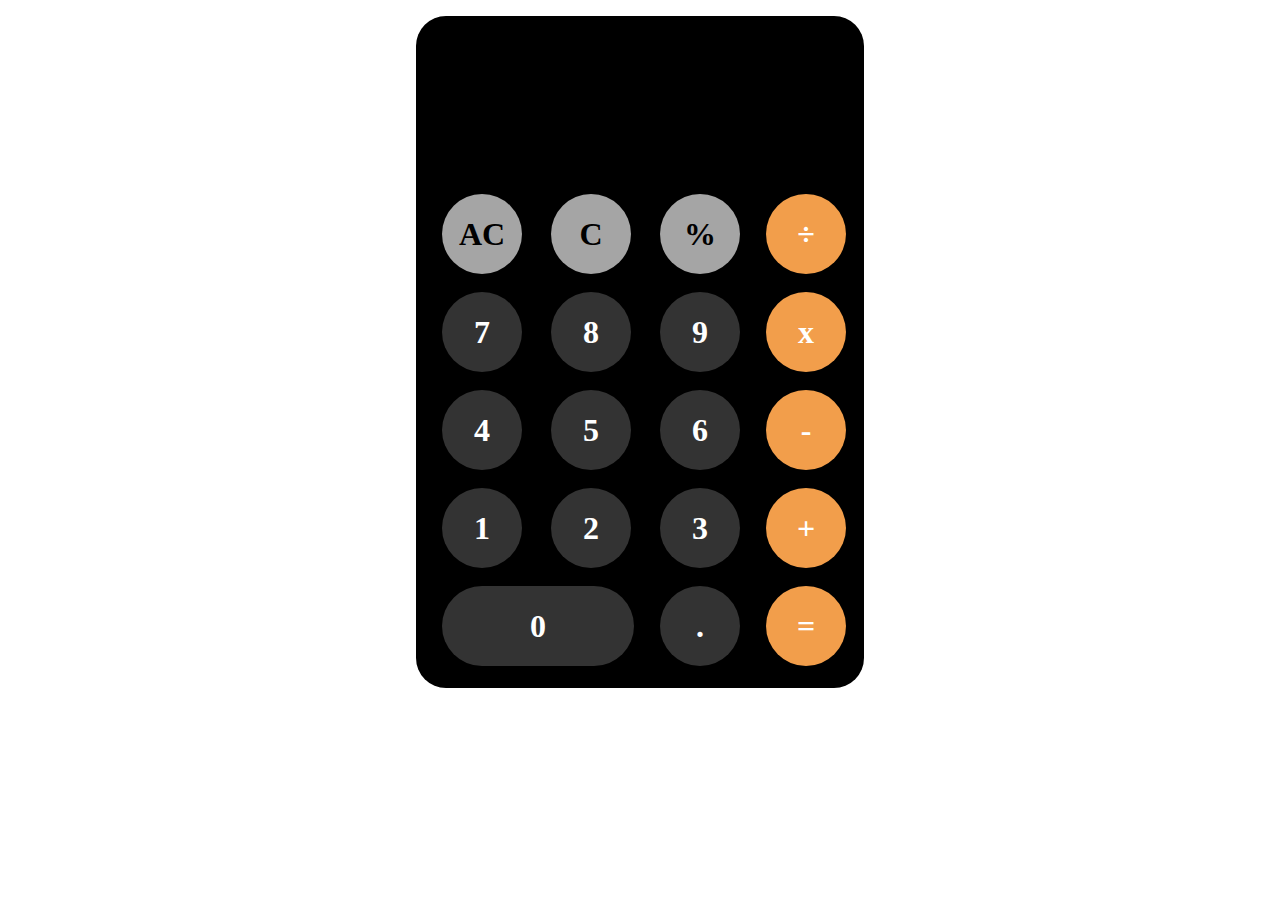
<file: index.html>
<!DOCTYPE html>
<html lang="en">
<head>
    <meta charset="UTF-8">
    <meta http-equiv="X-UA-Compatible" content="IE=edge">
    <meta name="viewport" content="width=device-width, initial-scale=1.0">
    <title>Calculator</title>
    <link rel="stylesheet" href="style.css">
</head>
<body>
    <main>
        <div class="result">
            <h1 id="result2"></h1>
            <h1 id="result1"></h1>
        </div>

        <table id="table">
            <tr>
                <td>
                    <div class="buttons buttonsgrey" id="buttonAC">
                        <h1>AC</h1>
                    </div>
                </td>
                <td>
                    <div class="buttons buttonsgrey">
                        <h1>C</h1>
                    </div>
                </td>
                <td>
                    <div class="buttons buttonsgrey" id="button%">
                        <h1>%</h1>
                    </div>
                </td>
                <td>
                    <div class="buttons buttonsorange" id="button/">
                        <h1>÷</h1>
                    </div>
                </td>
            </tr>

            <tr>
                <td>
                    <div class="buttons" id="button7">
                        <h1>7</h1>
                    </div>
                </td>
                <td>
                    <div class="buttons" id="button8">
                        <h1>8</h1>
                    </div>
                </td>
                <td>
                    <div class="buttons" id="button9">
                        <h1>9</h1>
                    </div>
                </td>
                <td>
                    <div class="buttons buttonsorange" id="buttonx">
                        <h1>x</h1>
                    </div>
                </td>
            </tr>

            <tr>
                <td>
                    <div class="buttons" id="button4">
                        <h1>4</h1>
                    </div>
                </td>
                <td>
                    <div class="buttons" id="button5">
                        <h1>5</h1>
                    </div>
                </td>
                <td>
                    <div class="buttons" id="button6">
                        <h1>6</h1>
                    </div>
                </td>
                <td>
                    <div class="buttons buttonsorange" id="button-">
                        <h1>-</h1>
                    </div>
                </td>
            </tr>

            <tr>
                <td>
                    <div class="buttons" id="button1">
                        <h1>1</h1>
                    </div>
                </td>
                <td>
                    <div class="buttons" id="button2">
                        <h1>2</h1>
                    </div>
                </td>
                <td>
                    <div class="buttons" id="button3">
                        <h1>3</h1>
                    </div>
                </td>
                <td>
                    <div class="buttons buttonsorange" id="button+">
                        <h1>+</h1>
                    </div>
                </td>
            </tr>

            <tr>
                <td colspan="2">
                    <div class="buttons button0" id="button0">
                        <h1>0</h1>
                    </div>
                </td>
                <td>
                    <div class="buttons" id="button.">
                        <h1>.</h1>
                    </div>
                </td>
                <td>
                    <div class="buttons buttonsorange" id="button=">
                        <h1>=</h1>
                    </div>
                </td>
            </tr>
        </table>




    </main>

    <script src="app.js"></script>
</body>
</html>
</file>
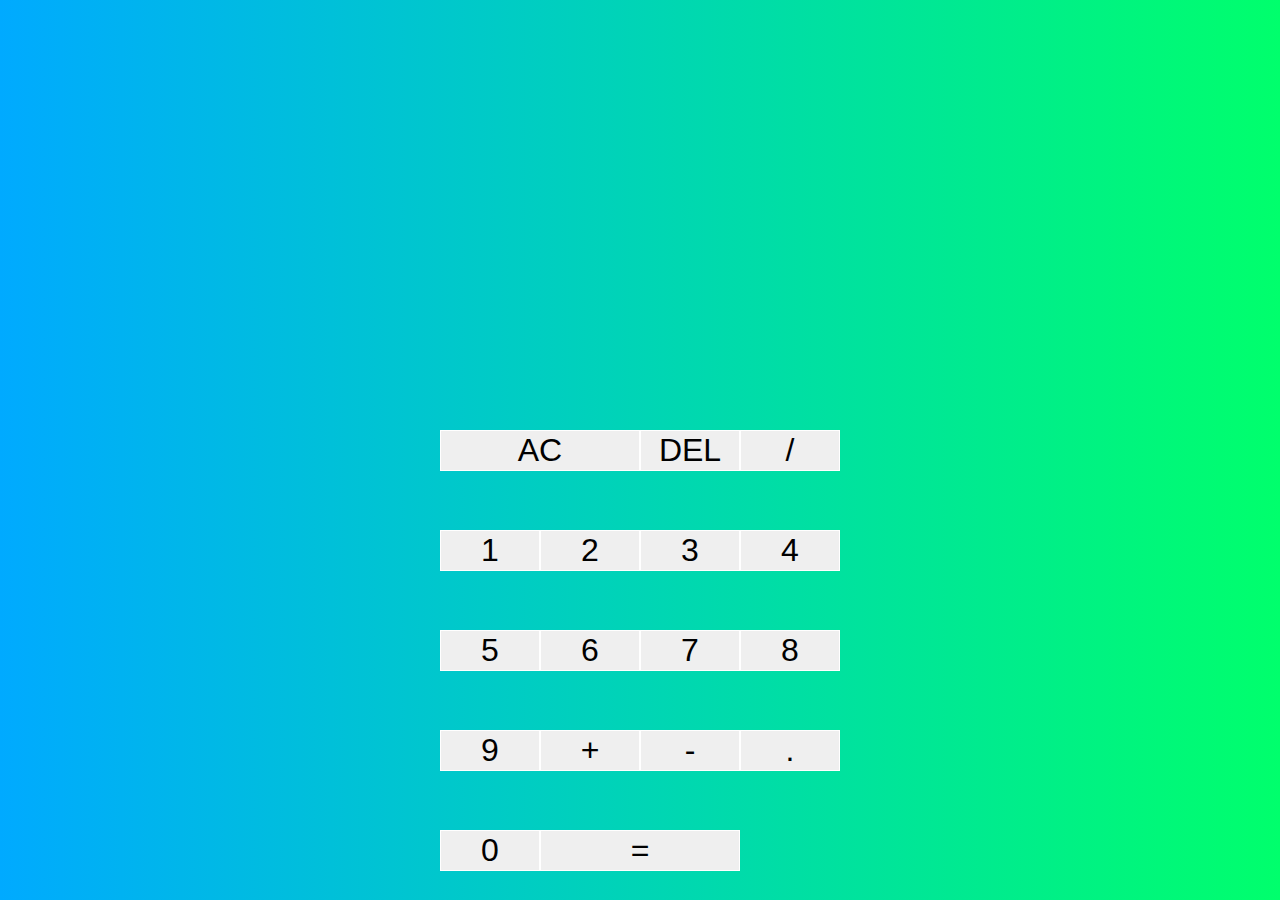
<file: h.html>
<!DOCTYPE html>
<html lang="en">
<head>
    <meta charset="UTF-8">
    <meta http-equiv="X-UA-Compatible" content="IE=edge">
    <meta name="viewport" content="width=device-width, initial-scale=1.0">
    <title>Document</title>
    <link rel="stylesheet" href="h.css">
    <link rel="preconnect" href="https://fonts.googleapis.com">
<link rel="preconnect" href="https://fonts.gstatic.com" crossorigin>
<link href="https://fonts.googleapis.com/css2?family=Pacifico&display=swap" rel="stylesheet">
<style>
    @import url('https://fonts.googleapis.com/css2?family=Pacifico&display=swap');
    </style>
</head>
<body>
    <script src="h.js"></script>    
    <div class="calculator-grid">
        <div class="output">
        <div class="previous-operand" class="previous-operand"></div>
        <div class="current-operand" class="current-operand"></div>
        </div>
        <button class="span-two" class="span-two">AC</button>
        <button>DEL</button>
        <button data-operation>/</button>
        <button data-number>1</button>
        <button data-number>2</button>
        <button data-number>3</button>
        <button data-number>4</button>
        <button data-number>5</button>
        <button data-number>6</button>
        <button data-number>7</button>
        <button data-number>8</button>
        <button data-number>9</button>
        <button data-operation>+</button>
        <button data-operation>-</button>
        <button data-operation>.</button>
        <button data-number>0</button>
        <button class="span-two">=</button>
        </div>
</body>
</html>
</file>
<file: style.css>
* {
    margin: 0;
    padding: 0;
    box-sizing: border-box;
    transition: all 0.3s ease;
}

main {
    background-color: black;
    color: white;
    width: 28rem;
    height: 42rem;
    margin: 1rem auto;
    border-radius: 30px;
}

.result {
    margin-bottom: 2rem;
    height: 9rem;
}

.result h1 {
    text-align: right;
    
    margin-right: 1rem;
}

.buttons {
    background-color: #333333;
    border-radius: 50rem;
    width: 5rem;
    height: 5rem;
    margin-left: 1.5rem;
    display: flex;
    justify-content: center;
    align-items: center;
    margin-bottom: 1rem;
    cursor: pointer;
}

.buttonsgrey {
    background-color: #A5A5A5;
    color: black;
}

.button0 {
    width: 12rem;
}

.buttons:hover {
    opacity: 0.8;
}

.buttonsorange {
    background-color: #F29E4B;
}

#result1 {
    font-size: 3rem;
    padding-top: 2rem;
}

#result2 {
    font-size: 2rem;
    opacity: 0.7;
    padding-top: 2rem;

}
</file>
<file: h.css>
*,* ::before, *::after {
    box-sizing: border-box;
    font-family: Gotham Rounded, sans-serif;
    font-weight: normal;
}
body{
    padding: 0;
    margin: 0;
    background: linear-gradient(to right, #00AAFF, #00FF6C);
}
.calculator-grid {
    display: grid;
    justify-content: center;
    align-items: center;
    min-height: 100vh;
    grid-template-columns: repeat(4, 100px);
    grid-template-rows: minmax(120px, auto) repeat(5, 100px);
}
.calculator-grid > button {
    cursor: pointer;
    font-size: 2rem;
    border: 1px solid white;
    outline: none;
    background-color: rgba(red, green, blue, alpha);
}
.calculator-grid > button:hover {
    background-color: rgba(255, 255, 255, 9);
}
.span-two {
    grid-column: span 2;
}
.output {
    grid-column: 1 / -1;
    background-color: rgba(red, green, blue, alpha) ;
    display: flex;
    align-items: flex-end;
    justify-content: space-around;
    flex-direction: column;
    padding: 10px;
    word-wrap: break-word;
    word-break: break-all;
}
.output .previous-operand {
    color: rgba(255, 255, 255, 75);
    font-size: 1.5rem;
}
.output .current-operand {
    color: rgba(255, 255, 255, 9);
    font-size: 1.5rem;

}
</file>
